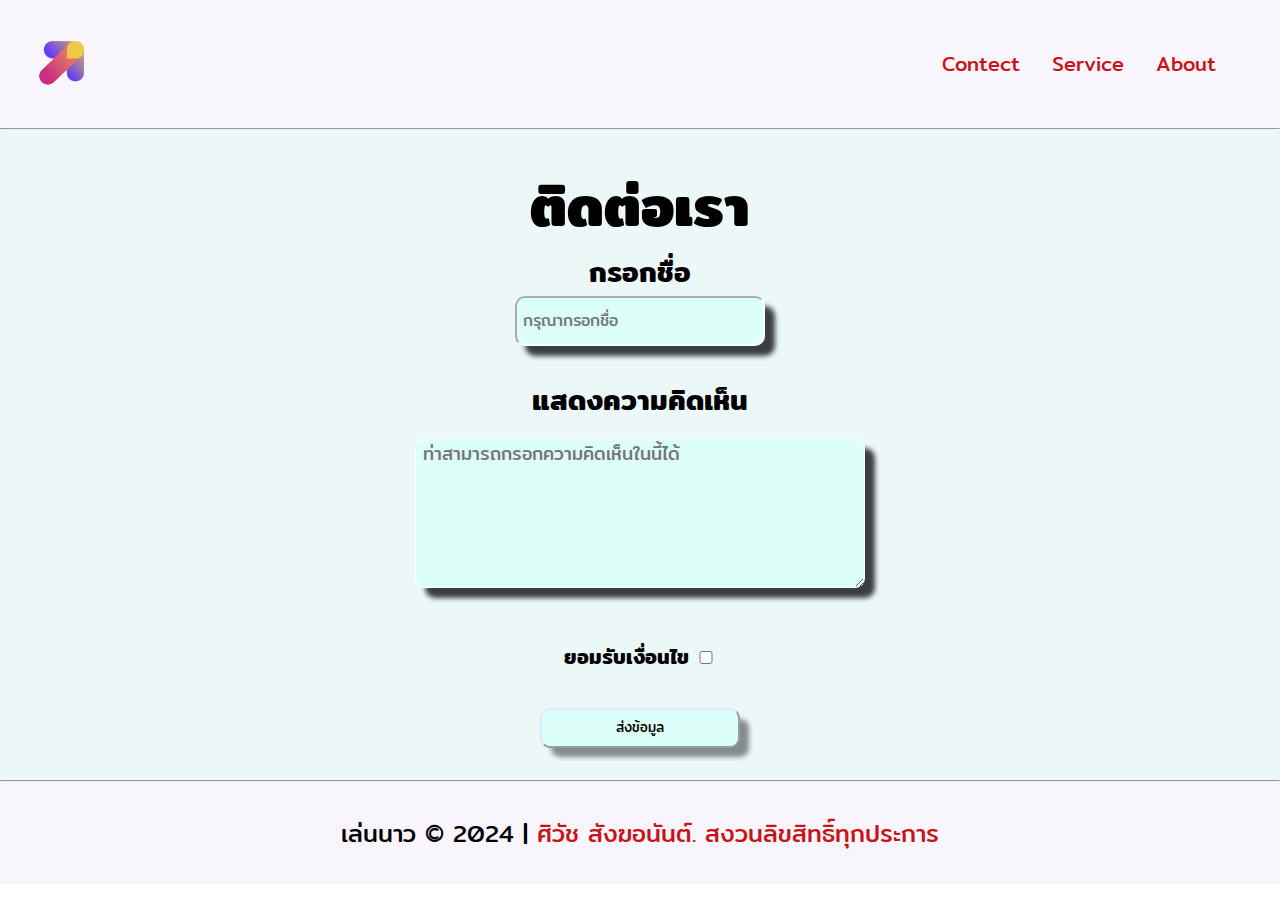
<file: contect.html>
<!DOCTYPE html>
<html lang="en">
<head>
    <meta charset="UTF-8">
    <meta name="viewport" content="width=device-width, initial-scale=1.0">
    <title>My Wed to futureskill</title>
    <link rel="stylesheet" href="style.css">
    <link rel="preconnect" href="https://fonts.googleapis.com">
    <link rel="preconnect" href="https://fonts.gstatic.com" crossorigin>
    <link href="https://fonts.googleapis.com/css2?family=Mitr:wght@400;600&display=swap" rel="stylesheet">
    <link href="https://fonts.googleapis.com/css2?family=Noto+Serif+Thai:wght@100..900&display=swap" rel="stylesheet">
</head>
<body>
    <header>
        <nav>
            <div class="logo-nav">
                <a href="index.html"><img src="pin/logofutureskill.png"></a>
            </div>

            <div class="menu-nav">
                <ul>
                    <li><a href="contect.html">Contect</a></li>
                    <li><a href="#">Service</a></li>
                    <li><a href="#">About</a></li>
                </ul>


            </div>
        </nav>
    </header>
    <hr>

        <main>
        <section>
            <div class="contecttt">
            <h1>ติดต่อเรา</h1>
        <form>
            <label>กรอกชื่อ <br>
                <input class="contect-info" type="text" placeholder=" กรุณากรอกชื่อ">
            </label>
                
        
                <div class="contecttt">
        <label>
            แสดงความคิดเห็น <br>
            <textarea class="contect-comment" name="comment" placeholder=" ท่าสามารถกรอกความคิดเห็นในนี้ได้"></textarea>
        </label>
                </div>


        <div class="content-footer">
        <label>ยอมรับเงื่อนไข
            <input class="content-footer2" type="checkbox" name="summit" required>
        </label>
            </div>
            
        <button type="submit">ส่งข้อมูล</button>
    </form> 
        </section>
    </main>

        <hr>
        <footer style="text-align: center;">
            เล่นนาว © 2024 | <a href="index.html">ศิวัช สังฆอนันต์. สงวนลิขสิทธิ์ทุกประการ</a>
        </footer>

</body>
</html>
</file>
<file: style.css>
* {
    margin: 0;
    padding: 0;
    box-sizing: border-box;
}

.container {
    max-width: 1140px;
    margin: 0 auto;
}

header {
    padding: 2rem 2rem;
    background-color: #F8F5FD;
}

header nav {
    display: flex;
    justify-content: space-between;
}



.logo-nav a img {
    height: 60px;
}

.menu-nav {
    padding-top: 1rem;
}

.menu-nav ul {
    display: flex;
    list-style: none;
    
}

.menu-nav  li {
    margin-right: 2rem;
    font-size: 20px;
    font-weight: bold;
    font-family: "Mitr", sans-serif;
    font-weight: 400;
}

.menu-nav a {
    text-decoration: none;
    color: #c81417;
}

.menu-nav a:hover {
    color: #4d06af;
}


main {
    background-color: #ECF8F8;
}
.info h3{
    padding: 2rem;
    text-align: center;
    font-size: 28px;
    font-family: "Mitr", sans-serif;
    font-weight: 600;
}

.info img {
    width: 30%;
    border-radius: 20px;
    padding: 1rem;
    box-shadow: 10px 10px 5px -1px rgba(0,0,0,0.44);
}
.info p {
    padding-left: 3rem;
    padding-bottom: 1rem;
    font-size: 18px;
    font-family: "Noto Serif Thai", serif;

}

.section-info h3 {
    margin-top: 2rem;
    text-align: center;
    font-size: 28px;
    font-family: "Mitr", sans-serif;
    font-weight: 600;
}

.contecttt {
    padding-top: 2rem;
    text-align: center;
    font-size: 28px;
    font-family: "Mitr", sans-serif;
    font-weight: 600;
}
.contect-info {
    width: 250px;
    height: 50px;
    border-radius: 10px;
    background-color: #ddfffa;
    font-family: "Mitr", sans-serif;
    border-color: #ffffff;
    font-size: 16px;
    box-shadow: 10px 10px 5px 0px rgba(0,0,0,0.75);
}

.contect-info:hover {
    background-color: #ddeaff;
    border-color: #ffffff;
}

.contect-comment {
    margin-top: 1rem;
    width: 450px;
    height: 150px;
    border-radius: 10px;
    background-color: #ddfffa;
    font-family: "Mitr", sans-serif;
    border-color: #ffffff;
    font-size: 18px;
    box-shadow: 10px 10px 5px 0px rgba(0,0,0,0.75); 
}

.section-info ul {
    list-style: none;
}

.section-info li {
    padding-left: 3rem;
    padding-bottom: 1rem;
    font-size: 18px;
    font-family: "Noto Serif Thai", serif;
}

.foot-info h3 {
    padding-top: 2rem;
    text-align: center;
    font-size: 28px;
    font-family: "Mitr", sans-serif;
    font-weight: 600;
}

.foot-info ul {
    padding: 1rem;
    list-style: none;
    display: flex;
    justify-content: space-between;
}

.foot-info li {
    padding-left: 2rem;
    padding-right: 2rem;
    padding-bottom: 1rem;
    font-size: 20px;
    font-family: "Noto Serif Thai", serif;
}

.img-foot {
    display: flex;
    padding: 2rem;
}

.img-foot .kfc{
    width: 50%;
}

.img-foot .shabu{
    width: 50%;
}

.content-footer {
    margin-top: 2rem;
}

.content-footer label{
    font-family: "Mitr", sans-serif;
    font-size: 20px;
} 
.content-footer2 {
    width: 20px;
}

button {
    margin: 2rem 0;
    width: 200px;
    height: 40px;
    border-radius: 10px;
    border-color: #ddeaff;
    background-color: #ddfffa;
    box-shadow: 10px 10px 5px -1px rgba(0,0,0,0.44);
    font-family: "Mitr", sans-serif;
}

footer {
    font-size: 24px;
    padding: 2rem 0;
    font-family: "Mitr", sans-serif;
    font-weight: 400;
    background-color:#F8F5FD ;
}

footer a {
    color: #c81417;
    text-decoration: none;
}

footer a:hover {
    color: #4d06af;
    
}

@media (min-width:400px) and (max-width: 1200px) {
    header {
        padding: .5rem .5rem;
    }

    .menu-nav  li {
        margin-right: 2rem;
        font-size: 16px;
        
        font-family: "Mitr", sans-serif;
        font-weight: 400;
    }

    footer {
        
            font-size: 18px;
            padding: 2rem 0;
            font-family: "Mitr", sans-serif;
            font-weight: 400;
            background-color:#F8F5FD ;
        
    }
    .contect-comment {
        width: 350px;
        height: 120px;
    }
}

@media only screen and (max-width: 400px) {
    * {
        width: 100%;
    }

    .logo-nav a img {
        display: none;
    }

    .menu-nav  li {
        margin-right: 2rem;
        font-size: 16px;
        
        font-family: "Mitr", sans-serif;
        font-weight: 400;
    }
    footer {
        
        font-size: 16px;
        padding: 2rem 0;
        font-family: "Mitr", sans-serif;
        font-weight: 400;
        background-color:#F8F5FD ;
    
    }
    .contect-comment {
        width: 300px;
        height: 100px;
    }
}
</file>
